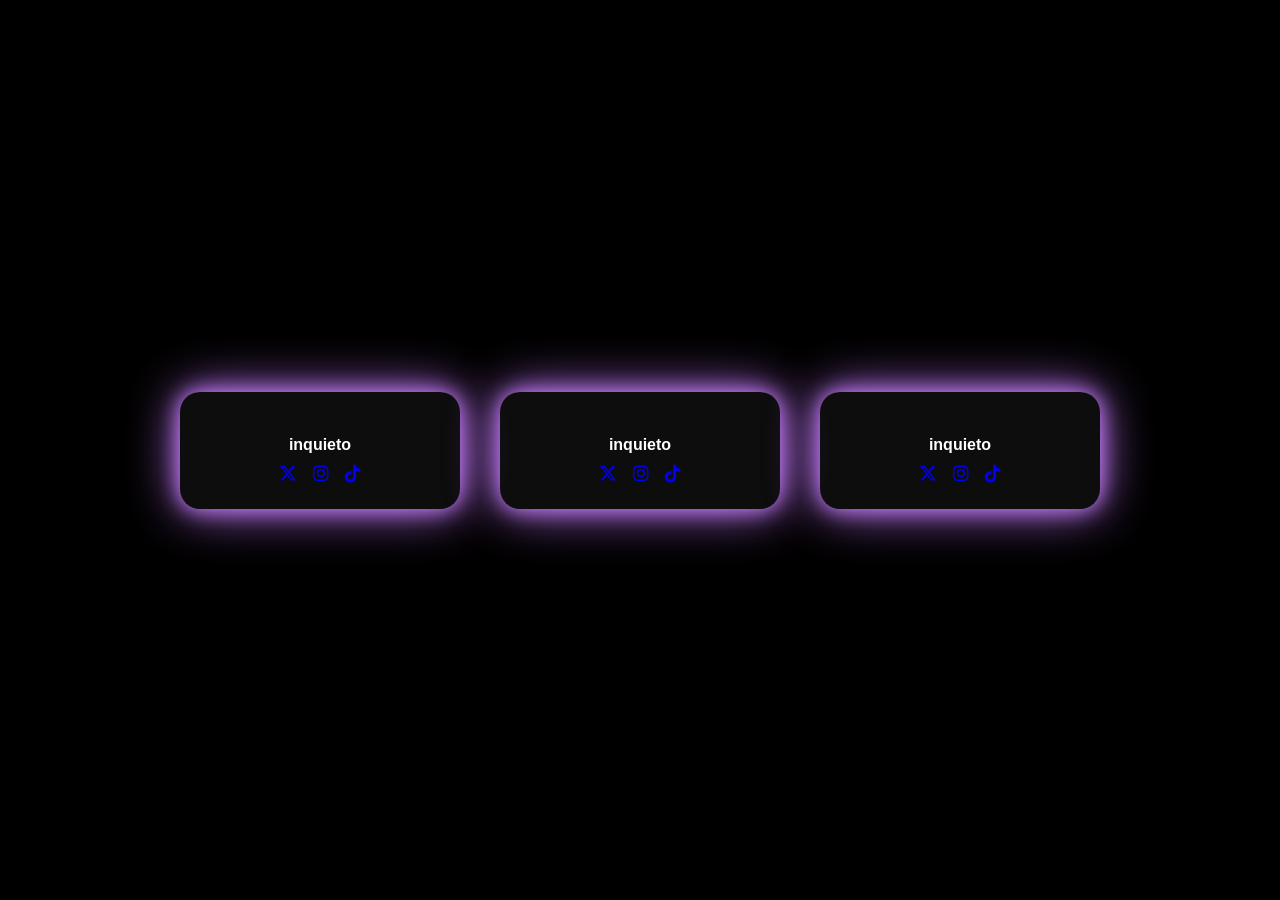
<file: index.html>
<!DOCTYPE html>
<html lang="pt-br">
<head>
<meta charset="UTF-8">
<title>&¨%$@!</title>

<link href="https://cdnjs.cloudflare.com/ajax/libs/font-awesome/6.5.0/css/all.min.css" rel="stylesheet">
<link rel="stylesheet" href="style.css">
</head>

<body>

<div id="container" class="container"></div>

<script src="script.js"></script>
<script src="tabTitles.js"></script>
</body>
</html>
</file>
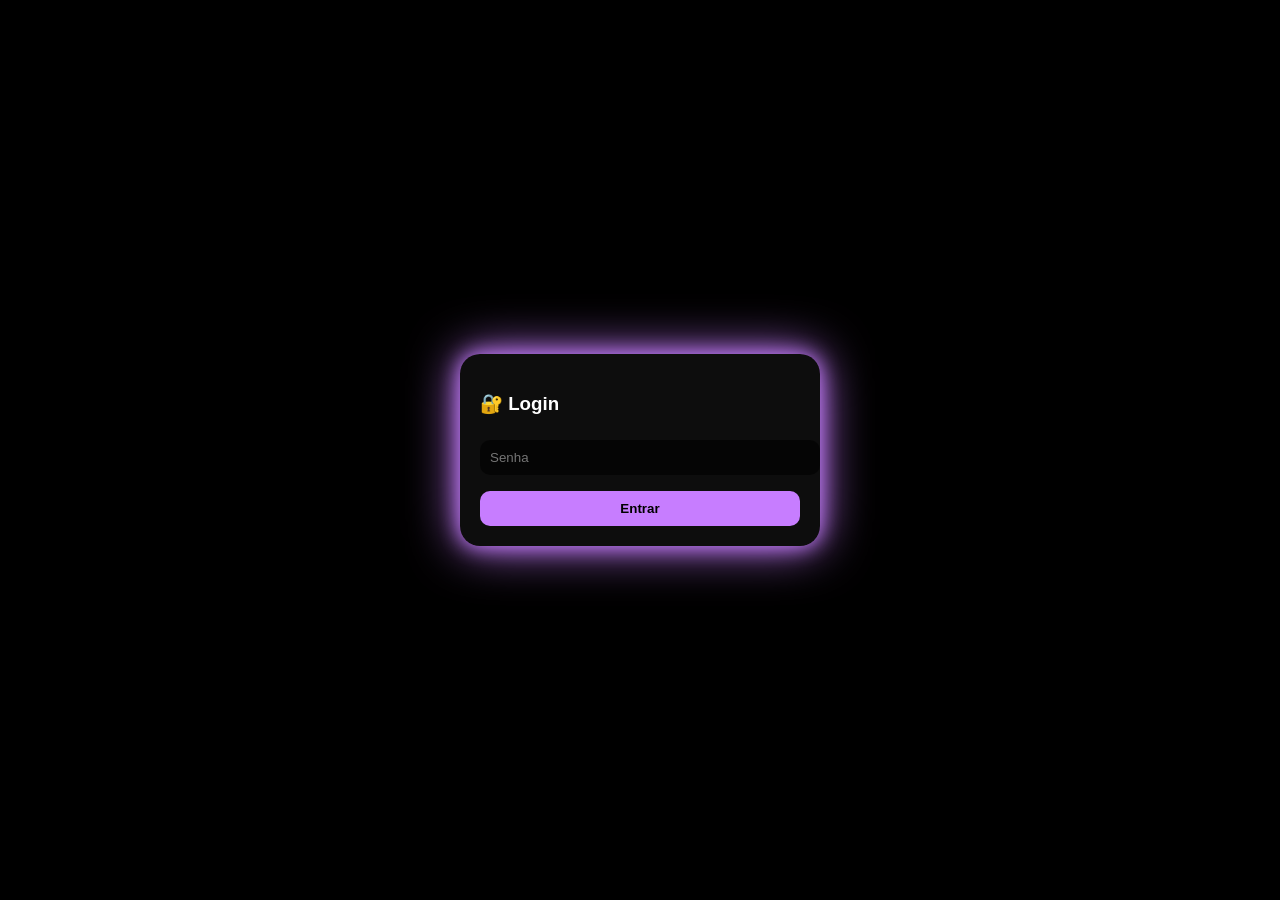
<file: admin.html>
<!DOCTYPE html>
<html lang="pt-br">
<head>
<meta charset="UTF-8">
<title>adm</title>

<link href="https://cdnjs.cloudflare.com/ajax/libs/font-awesome/6.5.0/css/all.min.css" rel="stylesheet">

<style>
:root { --main:#c77dff; }

body {
  margin:0;
  background:#000;
  font-family:Arial;
  color:white;
}

.center {
  height:100vh;
  display:flex;
  justify-content:center;
  align-items:center;
}

.box {
  width:320px;
  padding:20px;
  border-radius:20px;

  background:rgba(255,255,255,0.05);
  backdrop-filter:blur(20px);

  box-shadow:0 0 20px var(--main),0 0 50px var(--main);
}

input {
  width:100%;
  padding:10px;
  margin:6px 0;
  border:none;
  border-radius:10px;
  background:rgba(0,0,0,0.6);
  color:white;
}

button {
  width:100%;
  padding:10px;
  margin-top:10px;
  border:none;
  border-radius:10px;
  background:var(--main);
  color:black;
  font-weight:bold;
  cursor:pointer;
}

.list {
  margin-top:10px;
  max-height:150px;
  overflow:auto;
}

.item {
  padding:8px;
  margin:5px 0;
  background:rgba(255,255,255,0.05);
  border-radius:10px;
  display:flex;
  justify-content:space-between;
}

.preview {
  margin-top:15px;
  padding:15px;
  border-radius:15px;
  text-align:center;
}
</style>
</head>

<body>

<div class="center">

<div class="box" id="loginBox">
  <h3>🔐 Login</h3>
  <input id="passInput" placeholder="Senha">
  <button onclick="login()">Entrar</button>
</div>

<div class="box" id="appBox" style="display:none">

  <h3>painel</h3>

  <input id="idInput" placeholder="ID Discord">
  <input id="nickInput" placeholder="Nick">
  <input type="color" id="colorInput">

  <input id="twitterInput" placeholder="Twitter">
  <input id="instaInput" placeholder="Instagram">
  <input id="tiktokInput" placeholder="TikTok">
  <input id="robloxInput" placeholder="Roblox">

  <button onclick="save()">Salvar / Atualizar</button>

  <div class="list" id="list"></div>

  <div class="preview" id="preview"></div>

</div>

</div>

<script>
const PASSWORD = "0810";

const loginBox = document.getElementById("loginBox");
const appBox = document.getElementById("appBox");

function login(){
  if(passInput.value === PASSWORD){
    loginBox.style.display="none";
    appBox.style.display="block";
    renderList();
  } else {
    alert("Senha errada");
  }
}

function getProfiles(){
  return JSON.parse(localStorage.getItem("profiles")) || [];
}

function setProfiles(p){
  localStorage.setItem("profiles", JSON.stringify(p));
}

function save(){
  const id = idInput.value;

  if(!id) return alert("Coloca ID");

  let profiles = getProfiles();

  const newProfile = {
    id,
    nick: nickInput.value,
    color: colorInput.value,
    links:{
      twitter: twitterInput.value,
      insta: instaInput.value,
      tiktok: tiktokInput.value,
      roblox: robloxInput.value
    }
  };

  profiles = profiles.filter(p=>p.id!==id);
  profiles.push(newProfile);

  setProfiles(profiles);

  renderList();
  updatePreview();
}

function renderList(){
  const list = document.getElementById("list");
  list.innerHTML = "";

  getProfiles().forEach(p=>{
    const div = document.createElement("div");
    div.className="item";

    div.innerHTML = `
      <span>${p.nick || p.id}</span>
      <div>
        <button onclick="edit('${p.id}')">✏️</button>
        <button onclick="removeProfile('${p.id}')">❌</button>
      </div>
    `;

    list.appendChild(div);
  });
}

function edit(id){
  const p = getProfiles().find(x=>x.id===id);

  idInput.value = p.id;
  nickInput.value = p.nick;
  colorInput.value = p.color;

  twitterInput.value = p.links.twitter;
  instaInput.value = p.links.insta;
  tiktokInput.value = p.links.tiktok;
  robloxInput.value = p.links.roblox;

  updatePreview();
}

function removeProfile(id){
  const updated = getProfiles().filter(p=>p.id!==id);
  setProfiles(updated);
  renderList();
}

function updatePreview(){
  const c = colorInput.value;

  preview.innerHTML = `
    <div style="box-shadow:0 0 20px ${c},0 0 50px ${c}; padding:10px; border-radius:10px;">
      <b>${nickInput.value || "Nick"}</b><br>
      <span style="opacity:0.6;">username</span>
    </div>
  `;
}

document.querySelectorAll("input").forEach(i=>{
  i.addEventListener("input", updatePreview);
});
</script>

</body>
</html>
</file>
<file: style.css>
body {
  margin:0;
  background:#000;
  font-family:Arial;
  color:white;
}

.container {
  display:flex;
  flex-wrap:wrap;
  gap:40px;
}

.container.center {
  justify-content:center;
  align-items:center;
  min-height:100vh;
}

.container.top {
  justify-content:center;
  padding:60px;
}

.card {
  width:240px;
  padding:20px;
  border-radius:20px;
  text-align:center;

  background:rgba(255,255,255,0.05);
  backdrop-filter:blur(20px);

  transition:0.3s;
}

.card:hover {
  transform: scale(1.08);
}

.cover {
  width:100%;
  max-height:120px;
  object-fit:cover;

  border-radius:10px;
  margin-bottom:10px;
  display:none;
}

.avatar {
  width:80px;
  border-radius:50%;
  margin:10px 0;
}

.nick {
  font-weight:bold;
}

.username {
  opacity:0.6;
  font-size:13px;
}

.activity {
  font-size:13px;
  opacity:0.8;
  margin-top:5px;
}

.socials i {
  margin:6px;
  font-size:18px;
}

.empty {
  width:100%;
  text-align:center;
  margin-top:100px;
  opacity:0.6;
}
</file>
